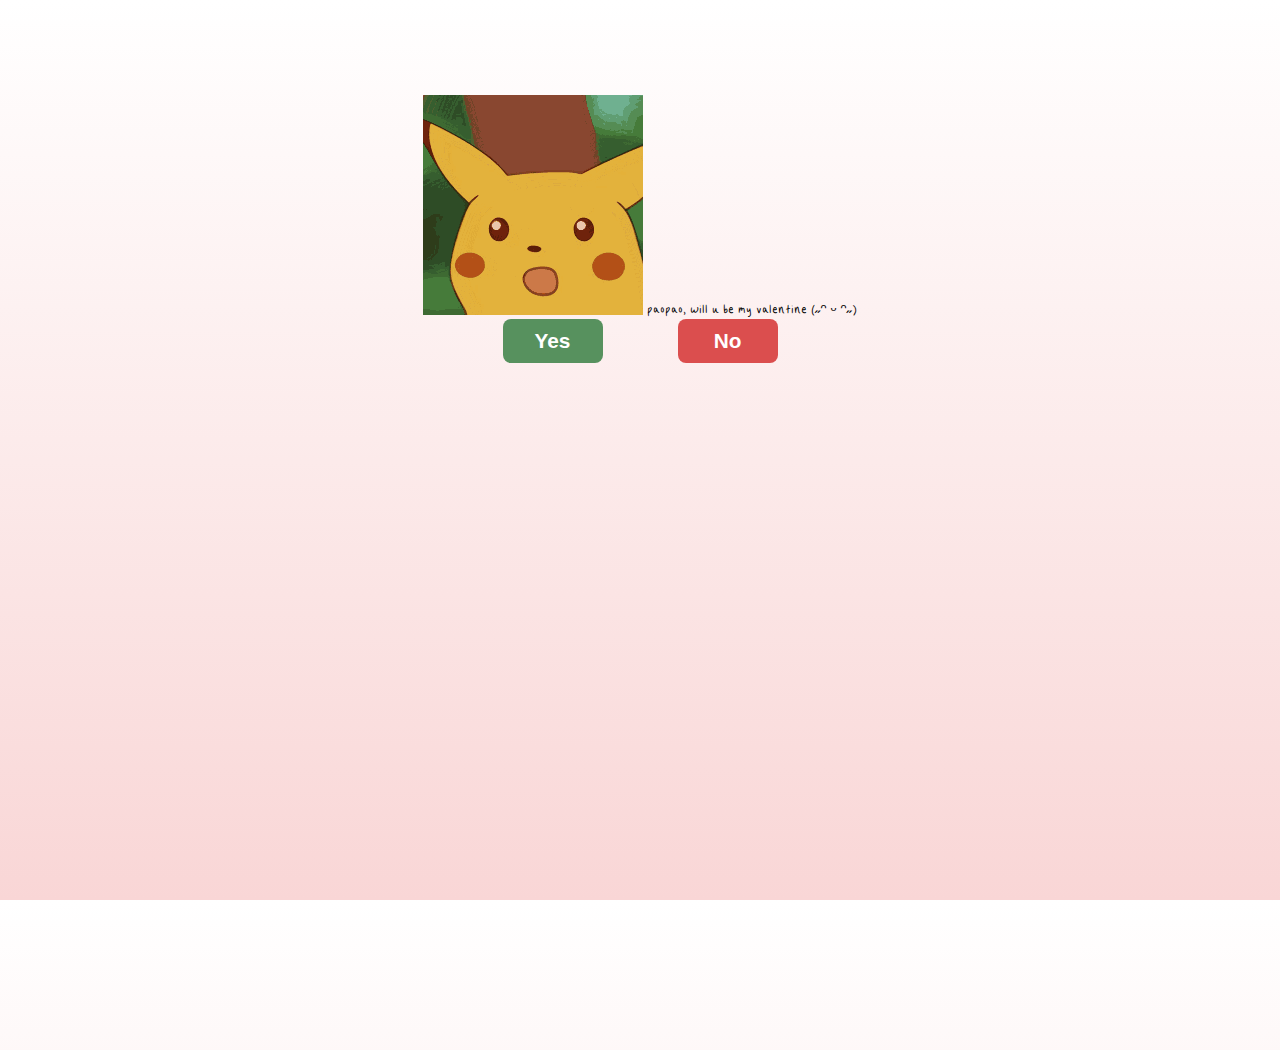
<file: index.html>
<!DOCTYPE html>
<html lang="en">
<head>
    <meta charset="UTF-8">
    <meta name="viewport" content="width=device-width, initial-scale=1.0">
    <title>will you be my valentine?</title>
    <link rel="stylesheet" href="style.css">
</head>
<body>
    <div class="container">
        <!-- Gif -->
        <img src="/assets/images/pikachu-shocked-face-stunned.gif"
    h1 id="message">
        paopao, will u be my valentine (˶ᵔ ᵕ ᵔ˶)
        </h1>
    </div>
        <!-- Buttons -->
        <div class="btn-container">
            <button id="yes-btn"  onclick="window.location.href='yown.html'">Yes</button>
            <button id="no-btn">No</button>
        </div>
    <script src="script.js"></script>
</body>
</html>
</file>
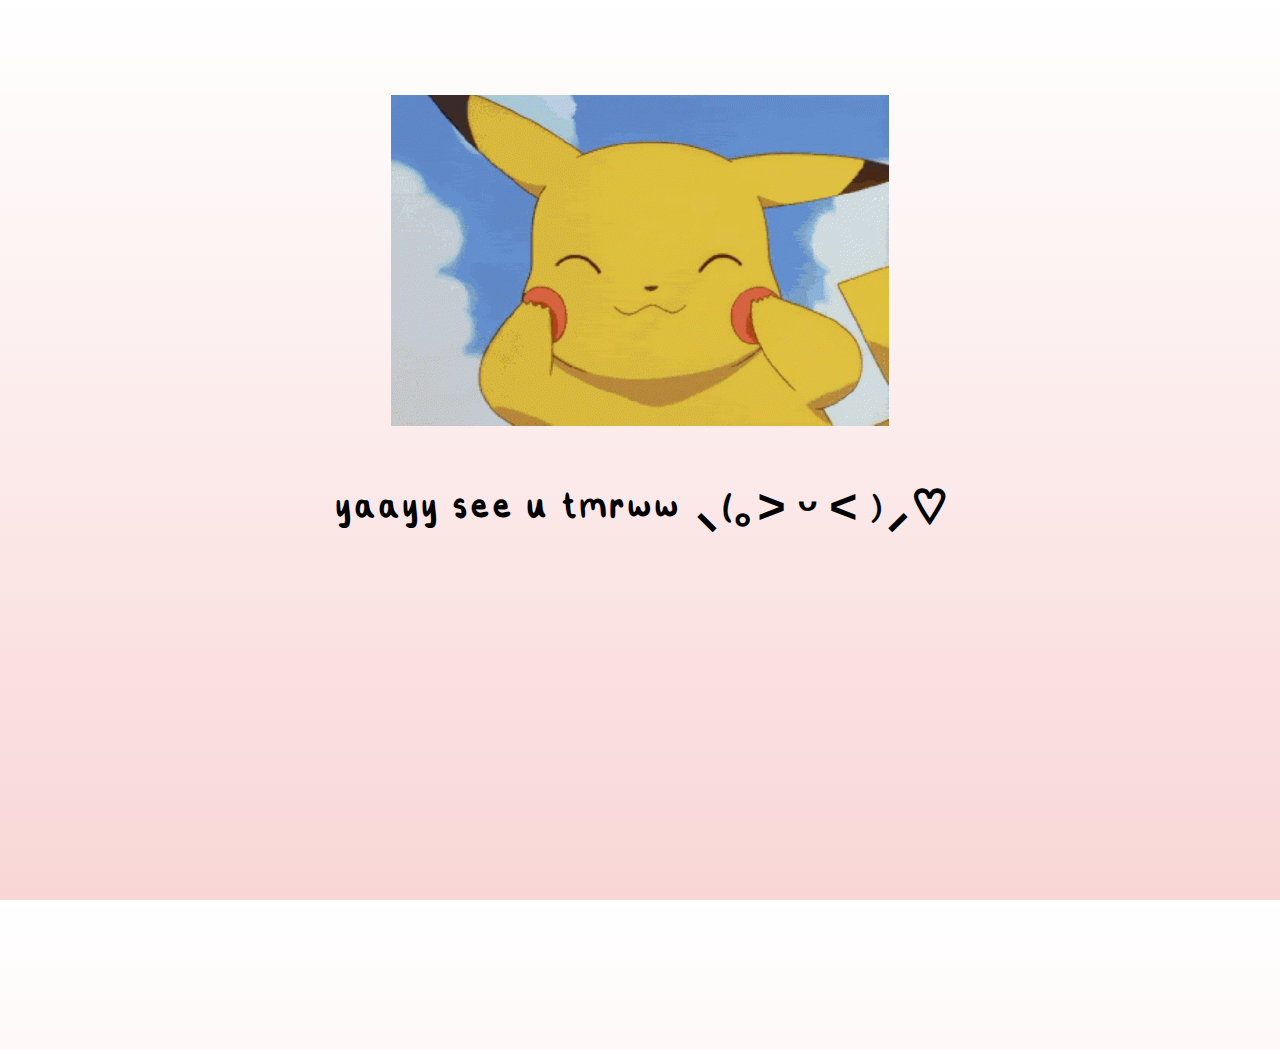
<file: yown.html>
<!DOCTYPE html>
<html lang="en">
<head>
    <meta charset="UTF-8">
    <meta name="viewport" content="width=device-width, initial-scale=1.0">
    <title>Thanks for being my Valentine!</title>
    <link rel="stylesheet" href="style.css">
</head>
<body>
    <div class="container">
        <!-- Gif -->
        <img src="assets/images/pikachu-cute.gif" id="pikachu-cute.gif"/>
        <!-- Question -->
        <h1 id="message">
            yaayy see u tmrww ⸜(｡˃ ᵕ ˂ )⸝♡
        </h1>
    </div>
</body>
</html>
</file>
<file: style.css>
:root {
    --gap-scale-factor: 350;
}

html, body {
    height: 100%;
    margin: 0;
    padding: 0;
    overflow: hidden;
}

body {
    display: flex;
    flex-direction: column;
    justify-content: flex-start;
    text-align: center;
    margin: 0;
    padding: 75px 0;
    background: linear-gradient(#ffffff, #f9d6d6);
    font-family: "Steph", sans-serif;
}

@font-face {
    font-family: "Steph";
    src: url("assets/fonts/steph-font.ttf");
    font-weight: normal;
}

@font-face {
    font-family: "Steph";
    src: url("assets/fonts/steph-font-bold.ttf");
    font-weight: bold;
}

.container {
    max-width: 100%;
    margin: 20px auto 0 auto;
}

#togepi-gif {
    width: 500px;
    height: 400px;
    object-fit: cover;
}

h1 {
    font-size: 3rem;
    margin: 50px auto;
}

.btn-container {
    display: flex;
    justify-content: center;
    gap: 75px;
}

button {
    border-radius: 8px;
    min-width: 100px;
    max-width: 550px;
    border: none;
    cursor: pointer;
    padding: 10px 15px;
    white-space: nowrap;
    font-size: 1.3rem;
    font-weight: 600;
    transition: transform 0.1s ease;
}

button:hover {
    scale: 1.05;
}

#yes-btn {
    transform-origin: center top;
    color: white;
    background-color: #57915e;
}

#no-btn {
    color: white;
    background-color: #db4e4e;
}

@media (max-width: 1150px) {
:root {
    --gap-scale-factor: 200;
}

body {
    padding-top: 70px;
}
.container {
    max-width: 100%;
    margin: 0;
}

#togepi-gif {
    width: 380px;
    height: 304px;
    object-fit: cover;
}

h1 {
    font-size: 2rem;
    margin: 50px auto;
}

.btn-container {
    display: flex;
    justify-content: center;
    gap: 20px;
}

button {
    border-radius: 8px;
    min-width: 100px;
    max-width: 400px;
    border: none;
    cursor: pointer;
    padding: 10px 12px;
    white-space: nowrap;
    font-size: 1rem;
    font-weight: 600;
    transition: transform 0.1s ease;
}
}

@media (max-width: 600px) {
:root {
    --gap-scale-factor: 50;
}
body {
    padding-top: 100px;
}
.container {
    max-width: 100%;
    margin: 0;
}

#togepi-gif {
    width: 300px;
    height: 240px;
    object-fit: cover;
}

h1 {
    font-size: 1.4rem;
    margin: 32px auto;
}

.btn-container {
    display: flex;
    justify-content: center;
    gap: 10px;
}

button {
    border-radius: 8px;
    min-width: 60px;
    max-width: 175px;
    border: none;
    cursor: pointer;
    padding: 10px 12px;
    white-space: nowrap;
    font-size: 0.8rem;
    font-weight: 600;
    transition: transform 0.1s ease;
}
}
</file>
